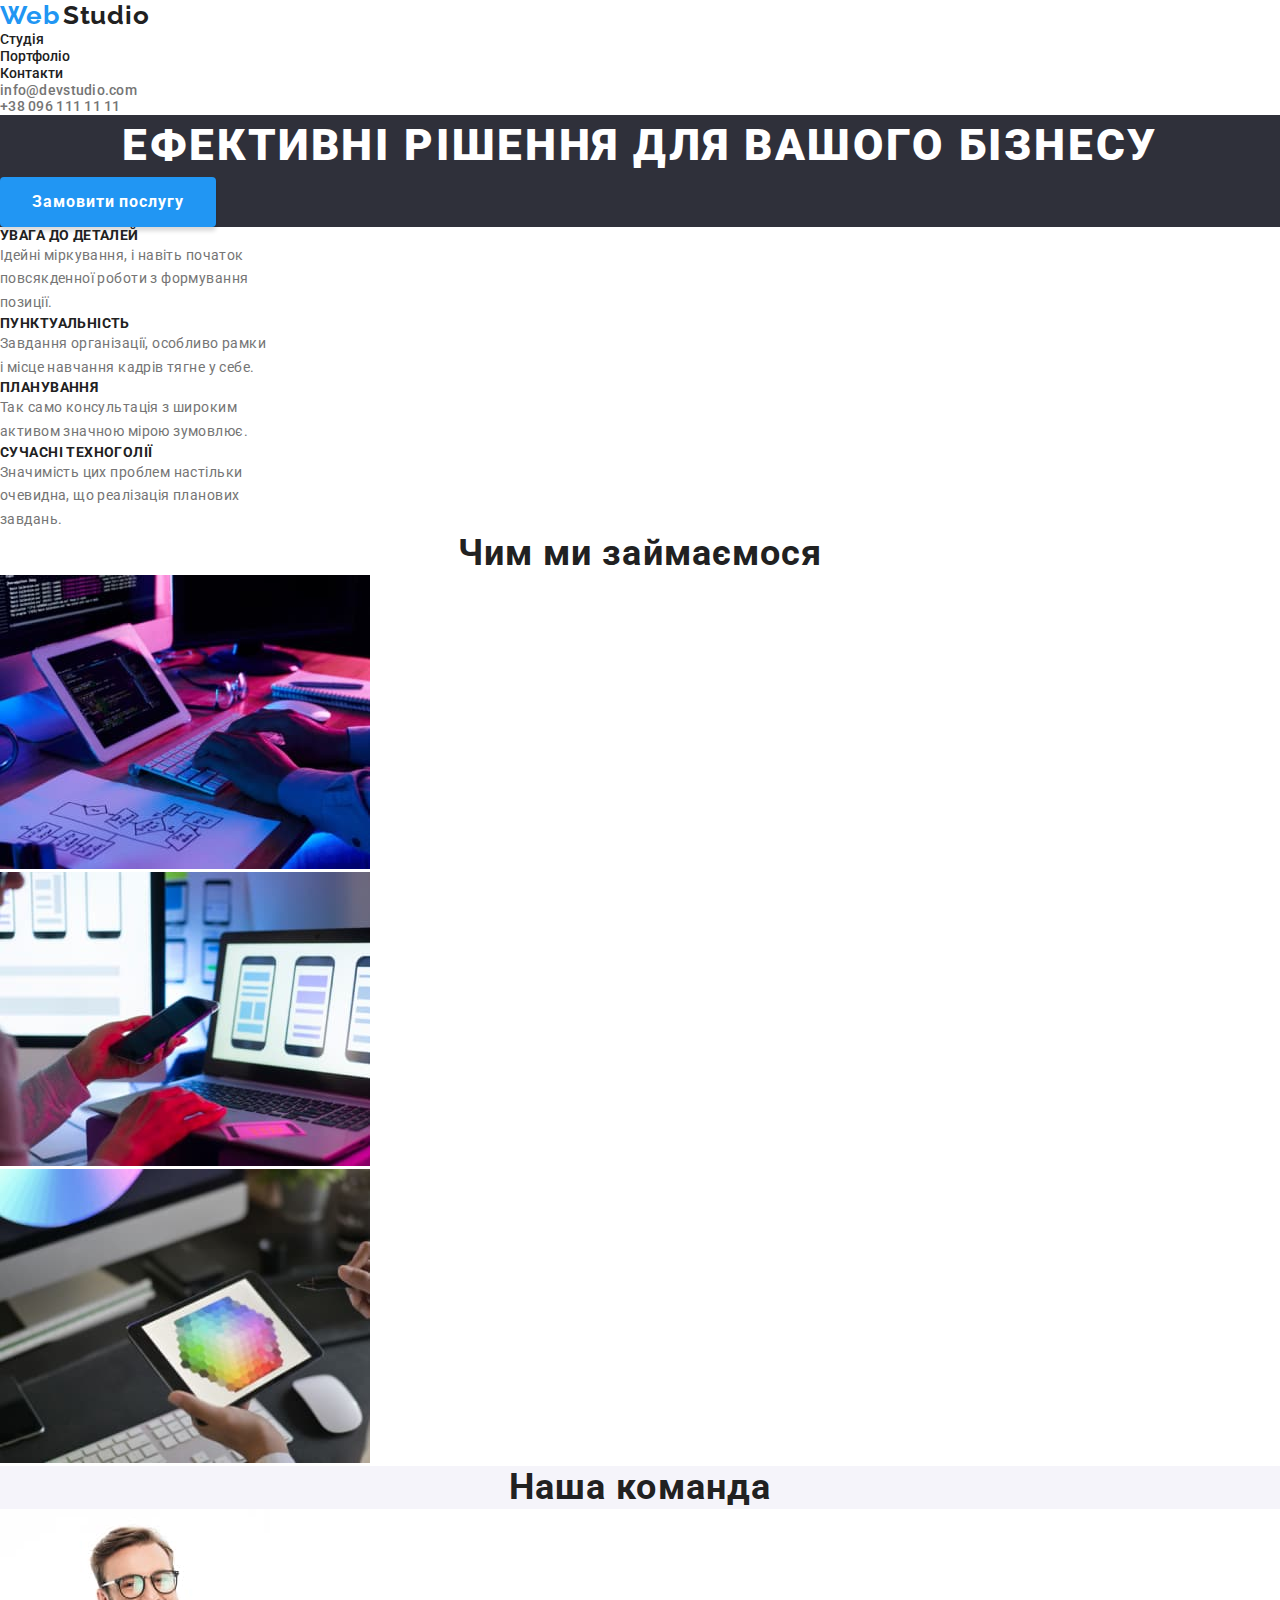
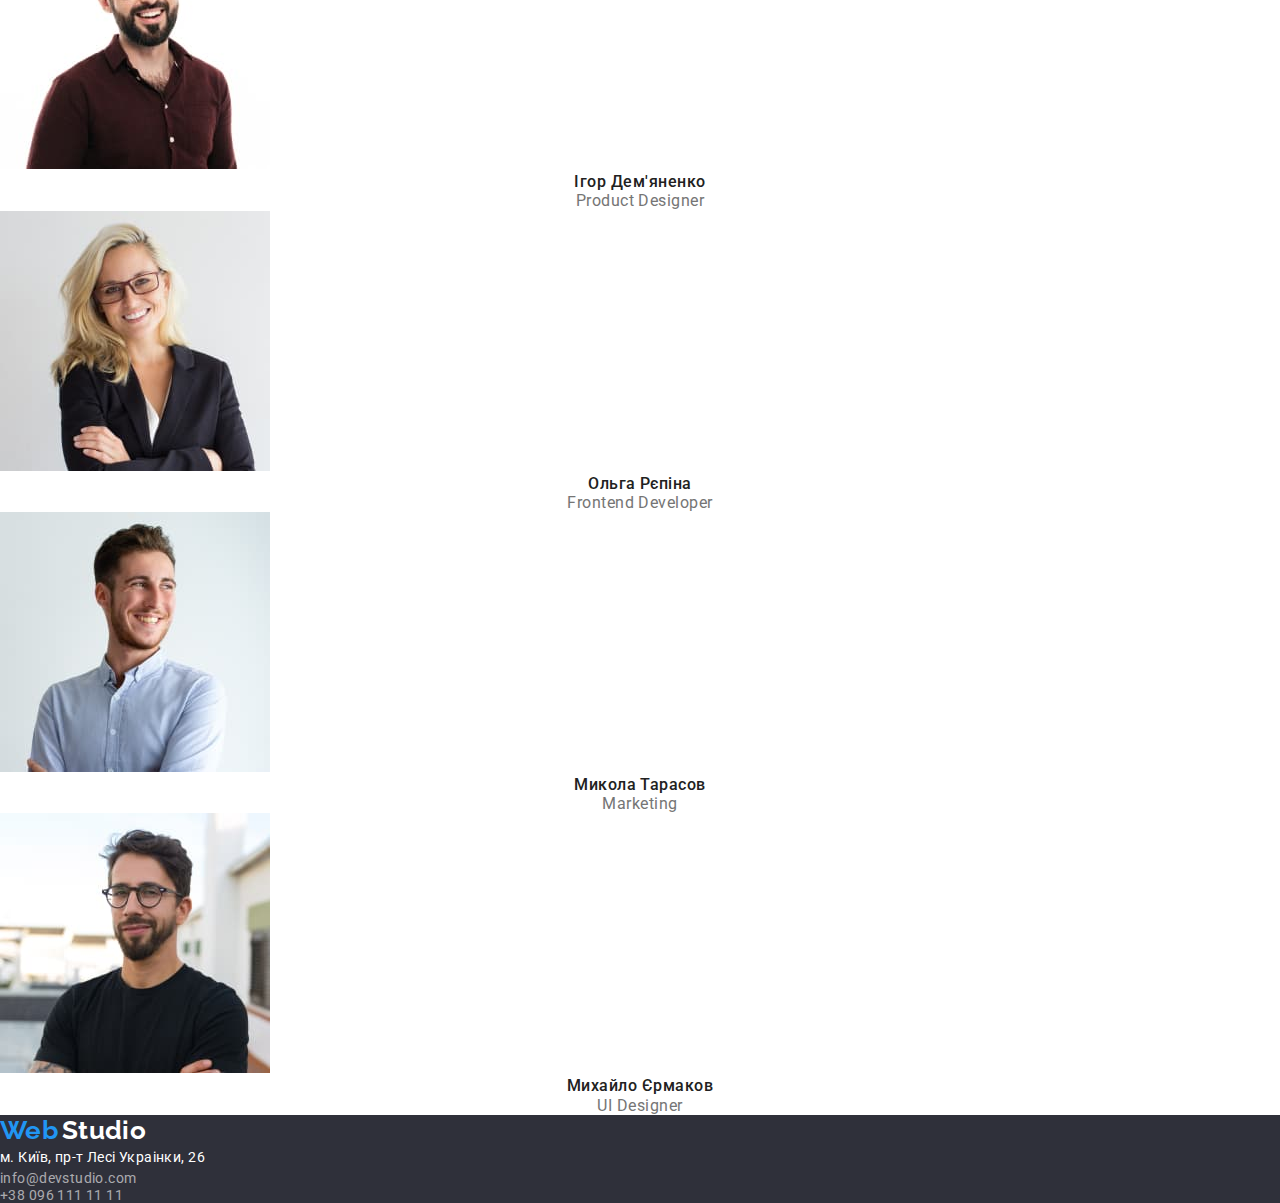
<file: index.html>
<!DOCTYPE html>
<html lang="uk">
  <head>
    <meta charset="UTF-8" />
    <meta http-equiv="X-UA-Compatible" content="IE=edge" />
    <meta name="viewport" content="width=device-width, initial-scale=1.0" />
    <link rel="preconnect" href="https://fonts.googleapis.com" />
    <link rel="preconnect" href="https://fonts.gstatic.com" crossorigin />
    <link
      href="https://fonts.googleapis.com/css2?family=Raleway:wght@700&family=Roboto:wght@400;500;700;900&display=swap"
      rel="stylesheet"
    />
    <link rel="stylesheet" href="styles/styles.css" />
    <title>Web-Studio-(Version-2.1)</title>
  </head>
  <body>
    <header>
      <nav>
        <a class="logo" href="#"
          ><span class="logo web">Web</span>
          <span class="logo studio">Studio</span>
        </a>

        <ul class="navigation">
          <li><a class="navigation-item" href="./index.html">Студія</a></li>
          <li>
            <a class="navigation-item" href="./porfolio.html">Портфоліо</a>
          </li>
          <li><a class="navigation-item" href="#">Контакти</a></li>
        </ul>
      </nav>
      <ul class="feedback">
        <li>
          <a class="feedback-item" href="mailto:info@devstudio.com"
            >info@devstudio.com</a
          >
        </li>
        <li>
          <a class="feedback-item" href="tel:+380961111111"
            >+38 096 111 11 11</a
          >
        </li>
      </ul>
    </header>
    <main>
      <section class="primary-maintitle">
        <h1 class="maintitle">Ефективні рішення для вашого бізнесу</h1>
        <button class="maintitle-button" type="button">Замовити послугу</button>
      </section>

      <section>
        <h2 class="features visuallity-hidden">Наші особливості</h2>
        <ul>
          <li class="subfeatures">
            <h3 class="subfeatures-headline">Увага до деталей</h3>
            <p class="subfeatures-paragraf">
              Ідейні міркування, і навіть початок повсякденної роботи з
              формування позиції.
            </p>
          </li>
          <li class="subfeatures">
            <h3 class="subfeatures-headline">Пунктуальність</h3>
            <p class="subfeatures-paragraf">
              Завдання організації, особливо рамки і місце навчання кадрів тягне
              у себе.
            </p>
          </li>
          <li class="subfeatures">
            <h3 class="subfeatures-headline">Планування</h3>
            <p class="subfeatures-paragraf">
              Так само консультація з широким активом значною мірою зумовлює.
            </p>
          </li>
          <li class="subfeatures">
            <h3 class="subfeatures-headline">Сучасні техноголії</h3>
            <p class="subfeatures-paragraf">
              Значимість цих проблем настільки очевидна, що реалізація планових
              завдань.
            </p>
          </li>
        </ul>
      </section>
      <section>
        <h2 class="heading-work">Чим ми займаємося</h2>
        <ul class="heading-work-list">
          <li class="list-item">
            <img src="./images/whatdowedo/box1.jpg" alt="кодінг" width="370" />
          </li>
          <li class="list-item">
            <img src="./images/whatdowedo/box2.jpg" alt="адаптив" width="370" />
          </li>
          <li class="list-item">
            <img src="./images/whatdowedo/box3.jpg" alt="ігри" width="370" />
          </li>
        </ul>
      </section>
      <section class="team">
        <h2 class="heading-team">Наша команда</h2>
        <ul class="heading-list">
          <li class="list-item">
            <img
              src="./images/ourteam/img1.jpg"
              alt="ігор Дем`яненко"
              width="270"
            />
            <h3 class="item-headline">Ігор Дем'яненко</h3>
            <p class="item-paragraf">Product Designer</p>
          </li>
          <li class="list-item">
            <img
              src="./images/ourteam/img2.jpg"
              alt="Ольга Рєпіна"
              width="270"
            />
            <h3 class="item-headline">Ольга Рєпіна</h3>
            <p class="item-paragraf">Frontend Developer</p>
          </li>
          <li class="list-item">
            <img
              src="./images/ourteam/img3.jpg"
              alt="Микола Тарасов"
              width="270"
            />
            <h3 class="item-headline">Микола Тарасов</h3>
            <p class="item-paragraf">Marketing</p>
          </li>
          <li class="list-item">
            <img
              src="./images/ourteam/img4.jpg"
              alt="Михайло Єрмаков"
              width="270"
            />
            <h3 class="item-headline">Михайло Єрмаков</h3>
            <p class="item-paragraf">UI Designer</p>
          </li>
        </ul>
      </section>
    </main>
    <footer>
      <a class="logo2" href="/">
        <span class="logo2-web">Web</span>
        <span class="logo2-studio">Studio</span></a
      >
      <address class="contact">
        <ul class="contact-list">
          <li>
            <a
              class="contact-map"
              href="https://goo.gl/maps/CPtrU1FHBa2aNyZL9"
              target="_blank"
              rel="noopener noreferrer nofollow"
              >м. Київ, пр-т Лесі Украінки, 26</a
            >
          </li>
          <li>
            <a class="contact-item" href="mailto:info@devstudio.com"
              >info@devstudio.com</a
            >
          </li>
          <li>
            <a class="contact-item" href="tel:+380961111111"
              >+38 096 111 11 11</a
            >
          </li>
        </ul>
      </address>
    </footer>
  </body>
</html>
</file>
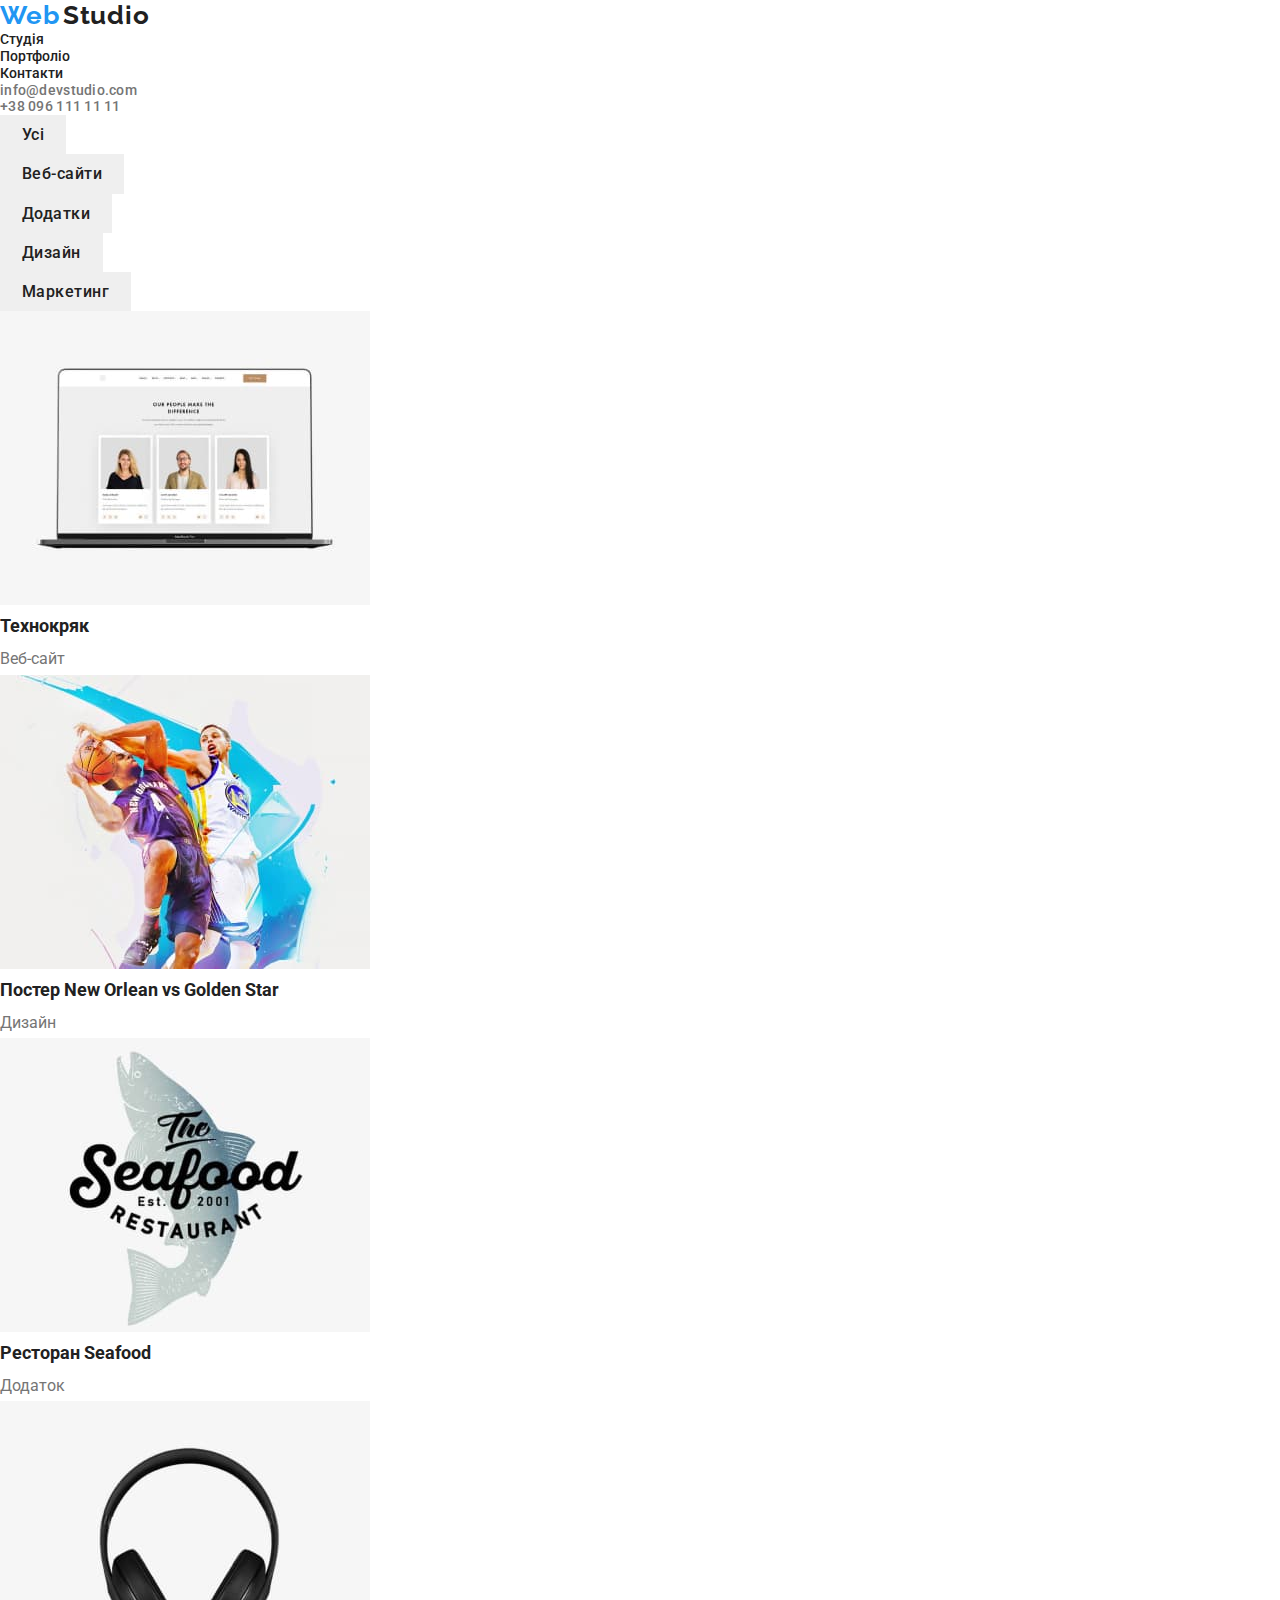
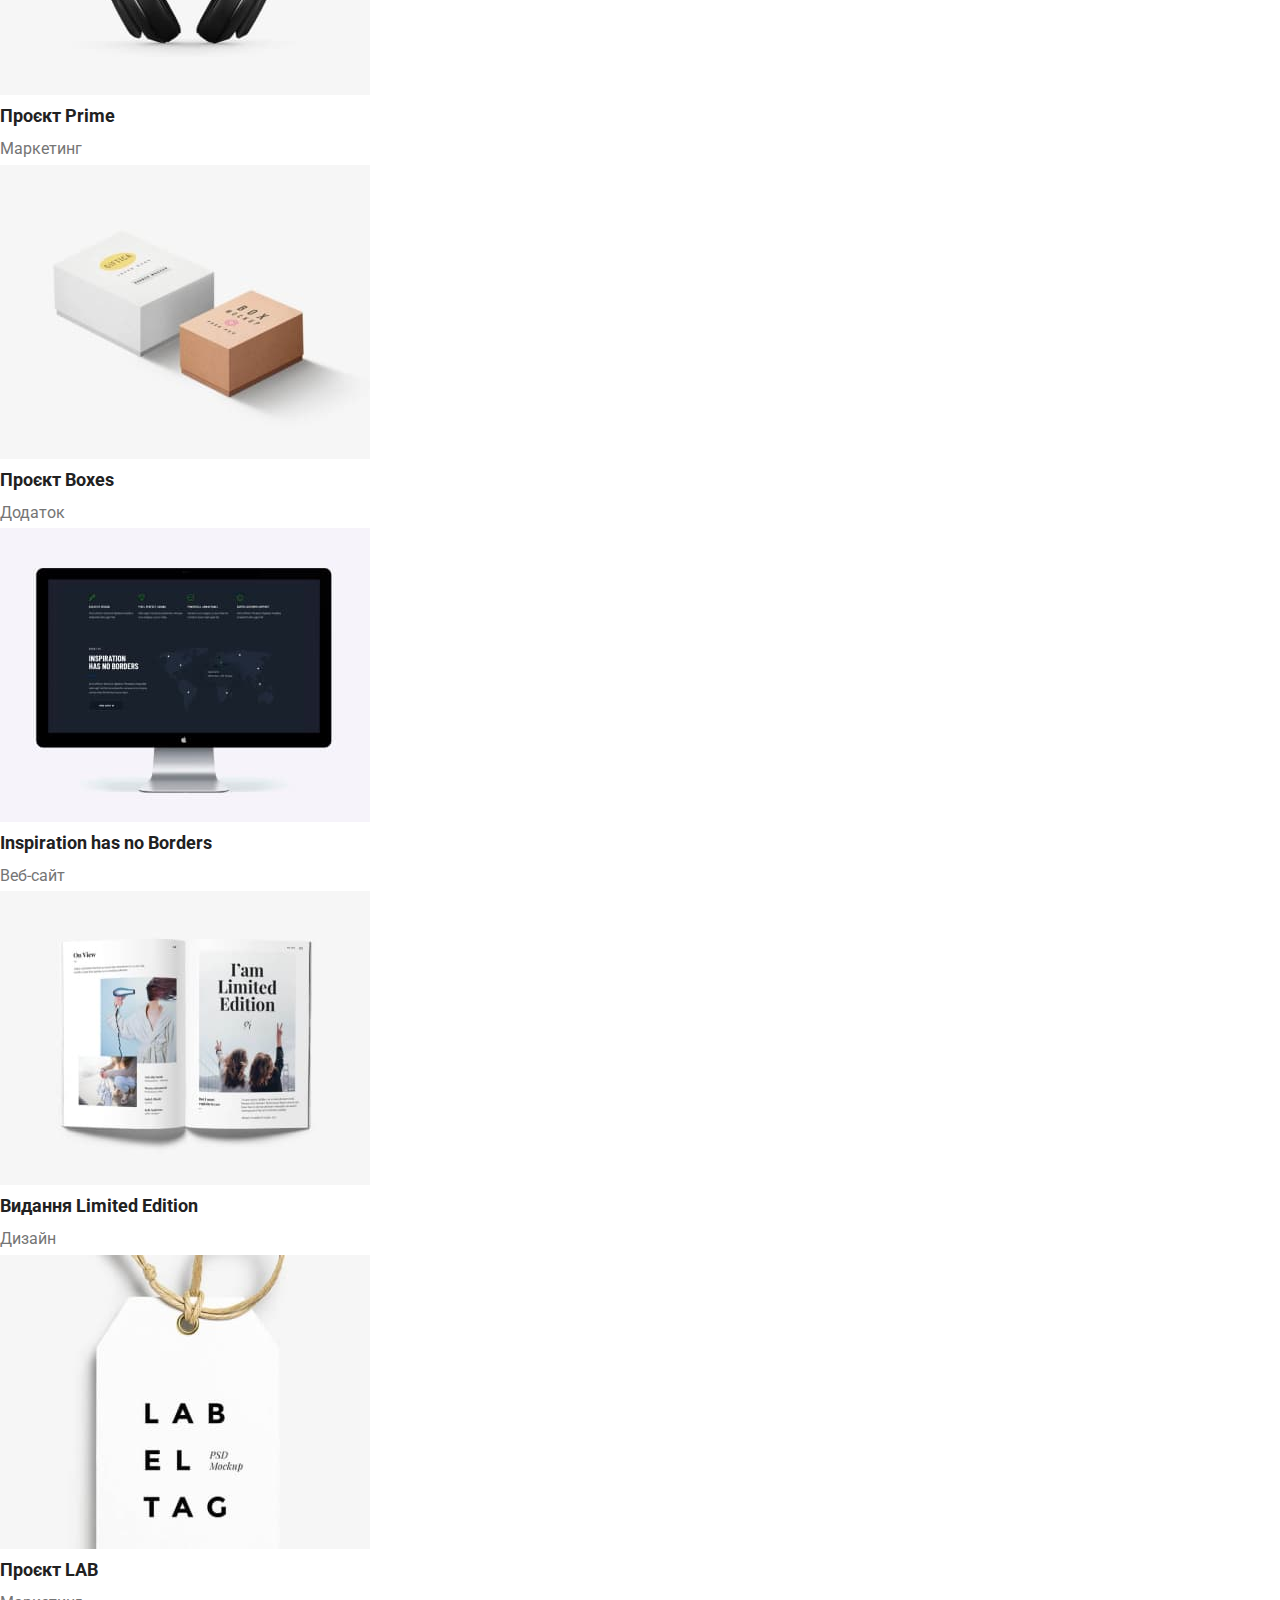
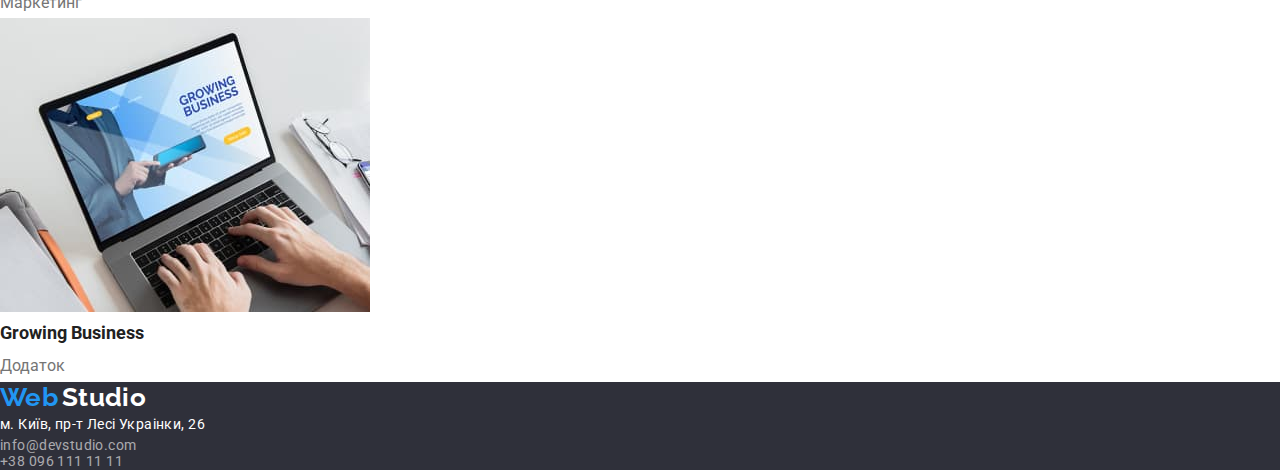
<file: porfolio.html>
<!DOCTYPE html>
<html lang="uk">
  <head>
    <meta charset="UTF-8" />
    <meta http-equiv="X-UA-Compatible" content="IE=edge" />
    <meta name="viewport" content="width=device-width, initial-scale=1.0" />
    <link rel="preconnect" href="https://fonts.googleapis.com" />
    <link rel="preconnect" href="https://fonts.gstatic.com" crossorigin />
    <link
      href="https://fonts.googleapis.com/css2?family=Raleway:wght@700&family=Roboto:wght@400;500;700;900&display=swap"
      rel="stylesheet"
    />
    <link rel="stylesheet" href="styles/styles.css" />
    <title>Web-Studio-(Version-2.1)</title>
  </head>
  <body>
    <header>
      <nav>
        <a class="logo" href="#"
          ><span class="logo web">Web</span>
          <span class="logo studio">Studio</span>
        </a>

        <ul class="navigation">
          <li><a class="navigation-item" href="./index.html">Студія</a></li>
          <li>
            <a class="navigation-item" href="./porfolio.html">Портфоліо</a>
          </li>
          <li><a class="navigation-item" href="#">Контакти</a></li>
        </ul>
      </nav>
      <ul class="feedback">
        <li>
          <a class="feedback-item" href="mailto:info@devstudio.com"
            >info@devstudio.com</a
          >
        </li>
        <li>
          <a class="feedback-item" href="tel:+380961111111"
            >+38 096 111 11 11</a
          >
        </li>
      </ul>
    </header>
    <main>
      <section>
        <h1 class="porfolio visuallity-hidden">Портфоліо</h1>
        <ul class="porfolio-filter">
          <li><button class="porfolio-position" type="button">Усі</button></li>
          <li>
            <button class="porfolio-position" type="button">Веб-сайти</button>
          </li>
          <li>
            <button class="porfolio-position" type="button">Додатки</button>
          </li>
          <li>
            <button class="porfolio-position" type="button">Дизайн</button>
          </li>
          <li>
            <button class="porfolio-position" type="button">Маркетинг</button>
          </li>
        </ul>
        <ul class="porfolio-list">
          <li>
            <a class="porfolio-item" href="">
              <img
                src="./images/portfolio/webtech.jpg"
                alt="Веб-сайт Технокряк"
                width="370"
              />
              <h2 class="porfolio-item-headline">Технокряк</h2>
              <p class="porfolio-item-paragraf">Веб-сайт</p>
            </a>
          </li>

          <li>
            <a class="porfolio-item" href="">
              <img
                src="./images/portfolio/designbasket.jpg"
                alt="Дизайн Постер New Orlean vs Golden Star"
                width="370"
              />
              <h2 class="porfolio-item-headline">
                Постер New Orlean vs Golden Star
              </h2>
              <p class="porfolio-item-paragraf">Дизайн</p>
            </a>
          </li>
          <li>
            <a class="porfolio-item" href="">
              <img
                src="./images/portfolio/apprestr.jpg"
                alt="додаток Ресторан Seafood"
                width="370"
              />
              <h2 class="porfolio-item-headline">Ресторан Seafood</h2>
              <p class="porfolio-item-paragraf">Додаток</p>
            </a>
          </li>
          <li>
            <a class="porfolio-item" href="">
              <img
                src="./images/portfolio/marketingproject.jpg"
                alt="маркетинг-проєкт Prime"
                width="370"
              />
              <h2 class="porfolio-item-headline">Проєкт Prime</h2>
              <p class="porfolio-item-paragraf">Маркетинг</p>
            </a>
          </li>
          <li>
            <a class="porfolio-item" href="">
              <img
                src="./images/portfolio/appboxes.jpg"
                alt="Додаток проєкт Boxes"
                width="370"
              />
              <h2 class="porfolio-item-headline">Проєкт Boxes</h2>
              <p class="porfolio-item-paragraf">Додаток</p>
            </a>
          </li>
          <li>
            <a class="porfolio-item" href="">
              <img
                src="./images/portfolio/webnoborders.jpg"
                alt="Веб-сайт Inspiration has no Borders"
                width="370"
              />
              <h2 class="porfolio-item-headline">Inspiration has no Borders</h2>
              <p class="porfolio-item-paragraf">Веб-сайт</p>
            </a>
          </li>
          <li>
            <a class="porfolio-item" href="">
              <img
                src="./images/portfolio/designlimitededition.jpg"
                alt="Дизайн-видання Limited Edition"
                width="370"
              />
              <h2 class="porfolio-item-headline">Видання Limited Edition</h2>
              <p class="porfolio-item-paragraf">Дизайн</p>
            </a>
          </li>
          <li>
            <a class="porfolio-item" href="">
              <img
                src="./images/portfolio/marketinglab.jpg"
                alt="Маркетинг-проєкт LAB"
                width="370"
              />
              <h2 class="porfolio-item-headline">Проєкт LAB</h2>
              <p class="porfolio-item-paragraf">Маркетинг</p>
            </a>
          </li>
          <li>
            <a class="porfolio-item" href="">
              <img
                src="./images/portfolio/appgrowingbusiness.jpg"
                alt="Додаток Growing Business"
                width="370"
              />
              <h2 class="porfolio-item-headline">Growing Business</h2>
              <p class="porfolio-item-paragraf">Додаток</p>
            </a>
          </li>
        </ul>
      </section>
    </main>
    <footer>
      <a class="logo2" href="/">
        <span class="logo2-web">Web</span>
        <span class="logo2-studio">Studio</span></a
      >
      <address class="contact">
        <ul class="contact-list">
          <li>
            <a
              class="contact-map"
              href="https://goo.gl/maps/CPtrU1FHBa2aNyZL9"
              target="_blank"
              rel="noopener noreferrer nofollow"
              >м. Київ, пр-т Лесі Украінки, 26</a
            >
          </li>
          <li>
            <a class="contact-item" href="mailto:info@devstudio.com"
              >info@devstudio.com</a
            >
          </li>
          <li>
            <a class="contact-item" href="tel:+380961111111"
              >+38 096 111 11 11</a
            >
          </li>
        </ul>
      </address>
    </footer>
  </body>
</html>
</file>
<file: styles/styles.css>
/*NULL*/

* {
    margin: 0;
    padding: 0;
    border: 0;
    font-family: 'Raleway', sans-serif;
    font-family: 'Roboto', sans-serif;
}
button {
    cursor: pointer;
}
a,
a:visited {
    text-decoration: none;
}

ul li {
    list-style: none;
}
body{
    font-family: 'Roboto', sans-serif;
    color: var(--color-title);
    background-color: var(--color-forbackground);
    font-size: 14px;
}
:root {
    --color-title: #212121;
    --color-subtitle: #757575;
    --color-hoverfocus: #2196F3;
    --color-forbackground: #FFFFFF;
    --color-maintitle: #2F303A;
    --color-hoverfocusbutton: #188CE8;
    --color-grey: #F5F4FA;
}
/* header */
/*logo*/
.logo{
    letter-spacing: 0.03em;
}

.web{
    font-family: 'Raleway' ,sans-serif;
    font-weight: 700;
    font-size: 26px;
    line-height: 1.2;
    color: var(--color-hoverfocus)
}

.studio {
    font-family: 'Raleway' ,sans-serif;
    font-weight: 700;
    font-size: 26px;
    line-height: 1.2;
    color: var(--color-title)
}
.navigation {}

.navigation-item {
    color: var(--color-title);
    font-weight: 500;
    font-size: 14px;
    line-height: 1.2;

}
.navigation-item:hover{
    color: var(--color-hoverfocus);
}
.navigation-item:focus {
    color: var(--color-hoverfocus);
}



.feedback {}

.feedback-item {
    color: var(--color-subtitle);
    font-weight: 500;
    font-size: 14px;
    line-height: 1.2;
    letter-spacing: 0.02em;
}
.feedback-item:hover{
    color: var(--color-hoverfocus);
}
.feedback-item:focus{
    color: var(--color-hoverfocus);
}
/* main index */
.primary-maintitle{
    background: var(--color-maintitle)
}
.maintitle {
    font-weight: 900;
    font-size: 44px;
    line-height: 1.4;
    text-align: center;
    text-transform: uppercase;
    color: var(--color-forbackground);
    letter-spacing: 0.06em;
}


.maintitle-button {
    width: 216px;
    height: 50px;
    background: var(--color-hoverfocus);
    box-shadow: 0px 4px 4px rgba(0, 0, 0, 0.15);
    border-radius: 4px;
    font-weight: 700;
    font-size: 16px;
    line-height: 2;
    align-items: center;
    text-align: center;
    color: var(--color-forbackground);
    letter-spacing: 0.06em;
}

.maintitle-button:hover{
    background-color: var(--color-hoverfocusbutton);
}

.maintitle-button:focus {
    background-color: var(--color-hoverfocusbutton);
}
.visuallity-hidden {
    position: absolute;
    white-space: nowrap;
    width: 1px;
    height: 1px;
    overflow: hidden;
    border: 0;
    padding: 0;
    clip: rect(0 0 0 0);
    clip-path: inset(50%);
    margin: -1px;
}

.subfeatures {}

.subfeatures-headline {
    color: var(--color-title);
    font-weight: 700;
    font-size: 14px;
    line-height: 1.2;
    text-transform: uppercase;
    letter-spacing: 0.03em;
}

.subfeatures-paragraf {
    width: 270px;
    color: var(--color-subtitle);
    font-size: 14px;
    line-height: 1.7;
    letter-spacing: 0.03em;
}

.heading-work {
    color: var(--color-title);
    font-weight: 700;
    font-size: 36px;
    line-height: 1.2;
    text-align: center;
    letter-spacing: 0.03em;
}


.heading-work-list {
   
}



.team{
    background: var(--color-grey);
}
.list-item {
    background: var(--color-forbackground);
}
.heading-team {
    color: var(--color-title);
    font-weight: 700;
    font-size: 36px;
    line-height: 1.2;
    text-align: center;
    letter-spacing: 0.03em;
}


.heading-list {}

.item-headline {
    color: var(--color-title);
    font-weight: 500;
    font-size: 16px;
    line-height: 1.2;
    text-align: center;
    letter-spacing: 0.03em;
}

.item-paragraf {
    color: var(--color-subtitle);
    font-size: 16px;
    line-height: 1.2;
    text-align: center;
    letter-spacing: 0.03em;
}

/* fotter */
footer{
    background: #2F303A;
}
.logo2 {
    letter-spacing: 0.03em;
}

.logo2-web {
    font-family: 'Raleway', sans-serif;
    font-weight: 700;
    font-size: 26px;
    line-height: 1.2;
    color: var(--color-hoverfocus);
}

.logo2-studio {
    font-family: 'Raleway', sans-serif;
    font-weight: 700;
    font-size: 26px;
    line-height: 1.2;
    color: var(--color-forbackground);
}
.contact {}

.contact-list {}

.contact-map {
    font-size: 14px;
    line-height: 1.7;
    color: var(--color-forbackground);
    font-style: normal;
    letter-spacing: 0.03em;
}
.contact-map:hover {
    color: var(--color-hoverfocus);
}

.contact-map:focus {
    color: var(--color-hoverfocus);
}

.contact-item {
    font-size: 14px;
    line-height: 1.2;
    color: rgba(255, 255, 255, 0.6);
    font-style: normal;
    letter-spacing: 0.03em;
}
.contact-item:hover {
    color: var(--color-hoverfocus);
}

.contact-item:focus {
    color: var(--color-hoverfocus);
}

/* main portfolio */


.porfolio-filter {

}

.porfolio-position {
    color: var(--color-title);
    font-weight: 500;
    font-size: 16px;
    line-height: 1.7;
    text-align: center;
    padding: 6px 22px;
    letter-spacing: 0.03em;
}
.porfolio-position:hover{
    background-color: var(--color-hoverfocus);
    color: var(--color-forbackground);
}
.porfolio-position:focus {
    background-color: var(--color-hoverfocus);
    color: var(--color-forbackground);
}
.porfolio-list {}

.porfolio-item {}

.porfolio-item-headline {
    color: var(--color-title);
    font-weight: 700;
    font-size: 18px;
    line-height: 2;
}

.porfolio-item-paragraf {
    color: var(--color-subtitle);
    font-size: 16px;
    line-height: 1.9;
}
</file>
